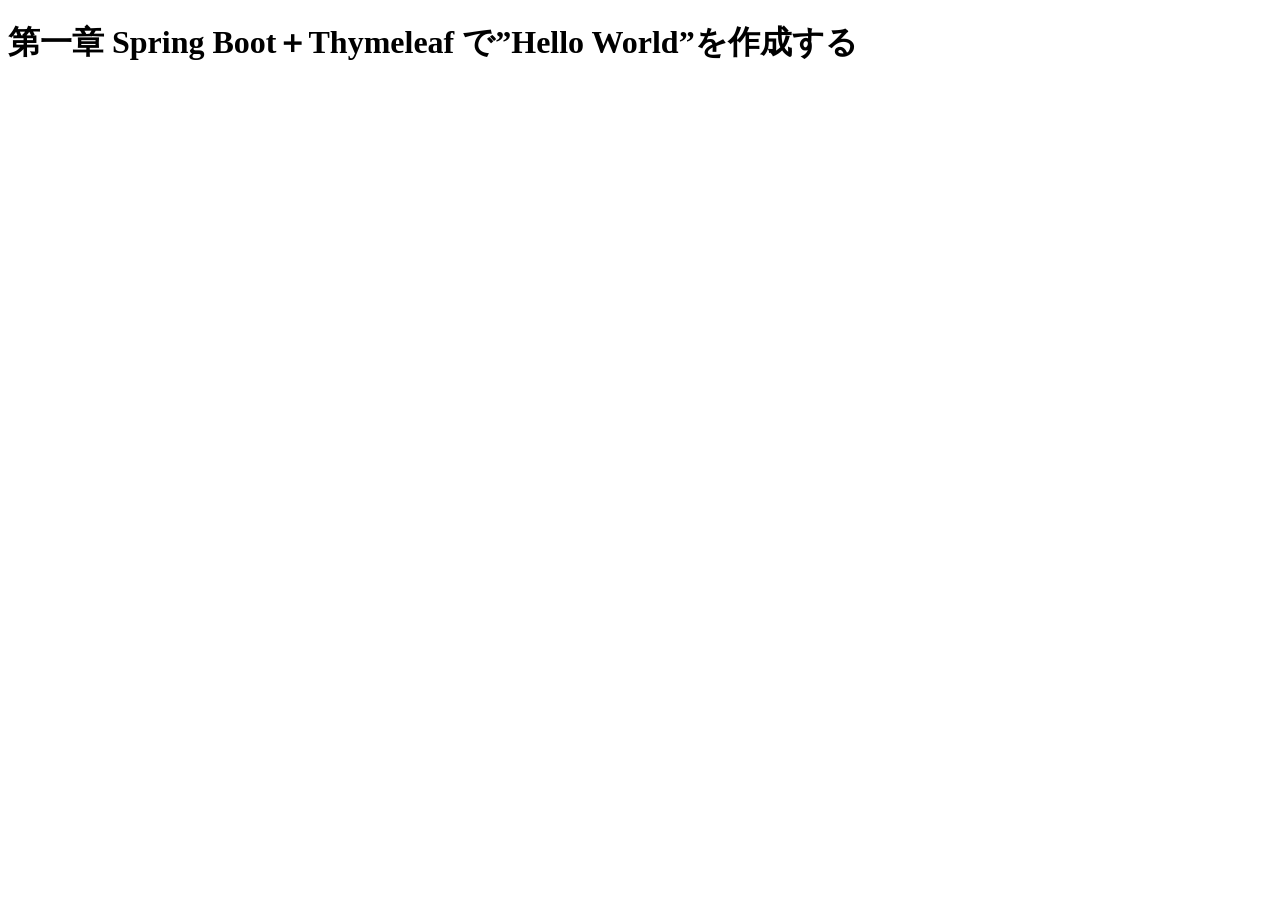
<file: search/src/main/resources/templates/index.html>
<!DOCTYPE html>
<html xmlns="http://www.w3.org/1999/xhtml" xmlns:th="http://www.thymeleaf.org">
<head>
    <title>Hello</title>
    <meta charset="utf-8" />
</head>
<body>
<h1>第一章 Spring Boot＋Thymeleaf で”Hello World”を作成する</h1>
<h2><span th:text="${message}"></span></h2>
</body>
</html>
</file>
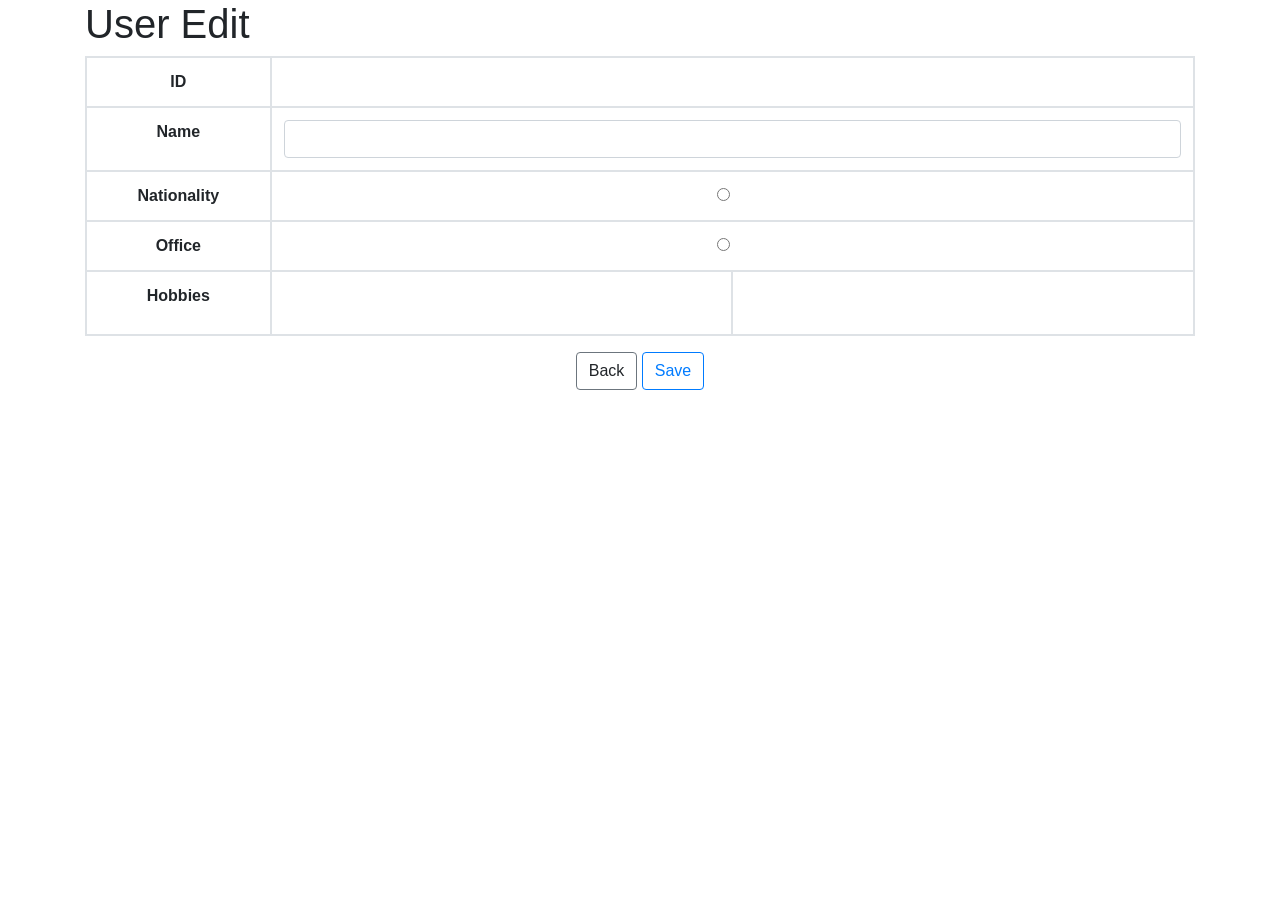
<file: search/src/main/resources/templates/profile/edit_view.html>
<!DOCTYPE html>
<html xmlns="http://www.w3.org/1999/xhtml" xmlns:th="http://www.thymeleaf.org">
  <meta name="viewport" content="width=device-width, initial-scale=1" />
  <div class="container">
    <head>
      <title th:text="#{userEdit}">User Edit</title>
      <link
        rel="stylesheet"
        href="https://maxcdn.bootstrapcdn.com/bootstrap/4.1.0/css/bootstrap.min.css"
      />
      <script
        type="text/javascript"
        src="https://code.jquery.com/jquery-3.3.1.min.js"
      ></script>
      <script
        type="text/javascript"
        src="https://maxcdn.bootstrapcdn.com/bootstrap/4.1.0/js/bootstrap.min.js"
      ></script>
      <meta charset="utf-8" />
    </head>
    <body>
      <h1 th:text="#{userEdit}">User Edit</h1>
      <form
        action="#"
        th:action="@{/user/{id}(id=*{id})}"
        method="post"
        th:object="${user}"
      >
        <table class="table table-bordered text-center">
          <tr class="d-flex">
            <th scope="row" class="col-sm-2 text-center">ID</th>
            <td colspan="2" input th:text="*{id}" class="col-sm-10"></td>
          </tr>
          <tr class="d-flex">
            <th scope="row" class="col-sm-2 text-center" th:text="#{name}">
              Name
            </th>
            <td colspan="2" class="text-left col-sm-10">
              <input type="text" class="form-control" th:field="*{name}" />
            </td>
          </tr>
          <tr class="d-flex">
            <th
              scope="row"
              class="col-sm-2 text-center"
              th:text="#{nationality}"
            >
              Nationality
            </th>
            <td colspan="2" class="col-sm-10">
              <div
                class="form-check form-check-inline"
                th:each="item : ${radioItems}"
              >
                <input
                  type="radio"
                  name="selectedRadio"
                  th:field="*{nationality}"
                  th:value="${item.value}"
                  th:text="${item.value}"
                  class="form-check-input"
                />
              </div>
            </td>
          </tr>
          <tr class="d-flex">
            <th scope="row" class="col-sm-2 text-center" th:text="#{office}">
              Office
            </th>
            <td colspan="2" class="col-sm-10">
              <div
                class="form-check form-check-inline"
                th:each="item : ${checkItems}"
              >
                <input
                  class="form-check-input"
                  type="radio"
                  th:field="*{office}"
                  th:value="${item}"
                />
                <label class="form-check-label" th:text="${item}"></label>
              </div>
            </td>
          </tr>
          <tr class="d-flex">
            <div class="">
              <th scope="row" class="col-sm-2 text-center" th:text="#{hobbies}">
                Hobbies
              </th>
            </div>
            <td id="hobbies" class="col-sm-5">
              <div th:each="item : ${hobbies}" class="hobby">
                <input class="btn text-center" type="text" th:value="${item}" />
              </div>
            </td>
            <td id="selectedHobbies" class="col-sm-5">
              <div th:each="item : ${selectedHobbies}" class="selectedHobby">
                <input
                  class="btn text-center"
                  type="text"
                  th:field="*{hobby}"
                />
              </div>
            </td>
          </tr>
        </table>
        <div class="text-center">
          <a
            class="btn btn-outline-secondary"
            th:href="@{/user/{id}(id=*{id})}"
            th:text="#{back}"
            >Back</a
          >
          <button
            type="submit"
            class="btn btn-outline-primary"
            th:text="#{save}"
          >
            Save
          </button>
        </div>
      </form>
      <script>
        $(function () {
          $(".hobby").click(function (e) {
            let add_contents =
              '<div class="hobby"><input class="selectedHobbyGenerated btn" id="hobby" name="hobby" type="text" value=';
            add_contents += this.children[0].value;
            add_contents += " /></div>";
            $(add_contents).appendTo("#selectedHobbies");
            $(this).remove();
          });
          $(document).on("click", ".hobbyGenerated", function () {
            let add_contents =
              '<div class="hobby"><input class="selectedHobbyGenerated btn" id="hobby" name="hobby" type="text" value=';
            add_contents += this.value;
            add_contents += " /></div>";
            $(add_contents).appendTo("#selectedHobbies");
            $(this).remove();
          });
          $(".selectedHobby").click(function (e) {
            let add_contents =
              '<div class="selectedHobby"><input class="hobbyGenerated btn" type="text" value=';
            add_contents += this.children[0].value;
            add_contents += " /></div>";
            $(add_contents).appendTo("#hobbies");
            $(this).remove();
          });
          $(document).on("click", ".selectedHobbyGenerated", function () {
            let add_contents =
              '<div class="selectedHobby"><input class="hobbyGenerated btn" type="text" value=';
            add_contents += this.value;
            add_contents += " /></div>";
            $(add_contents).appendTo("#hobbies");
            $(this).remove();
          });
        });
      </script>
    </body>
  </div>
</html>
</file>
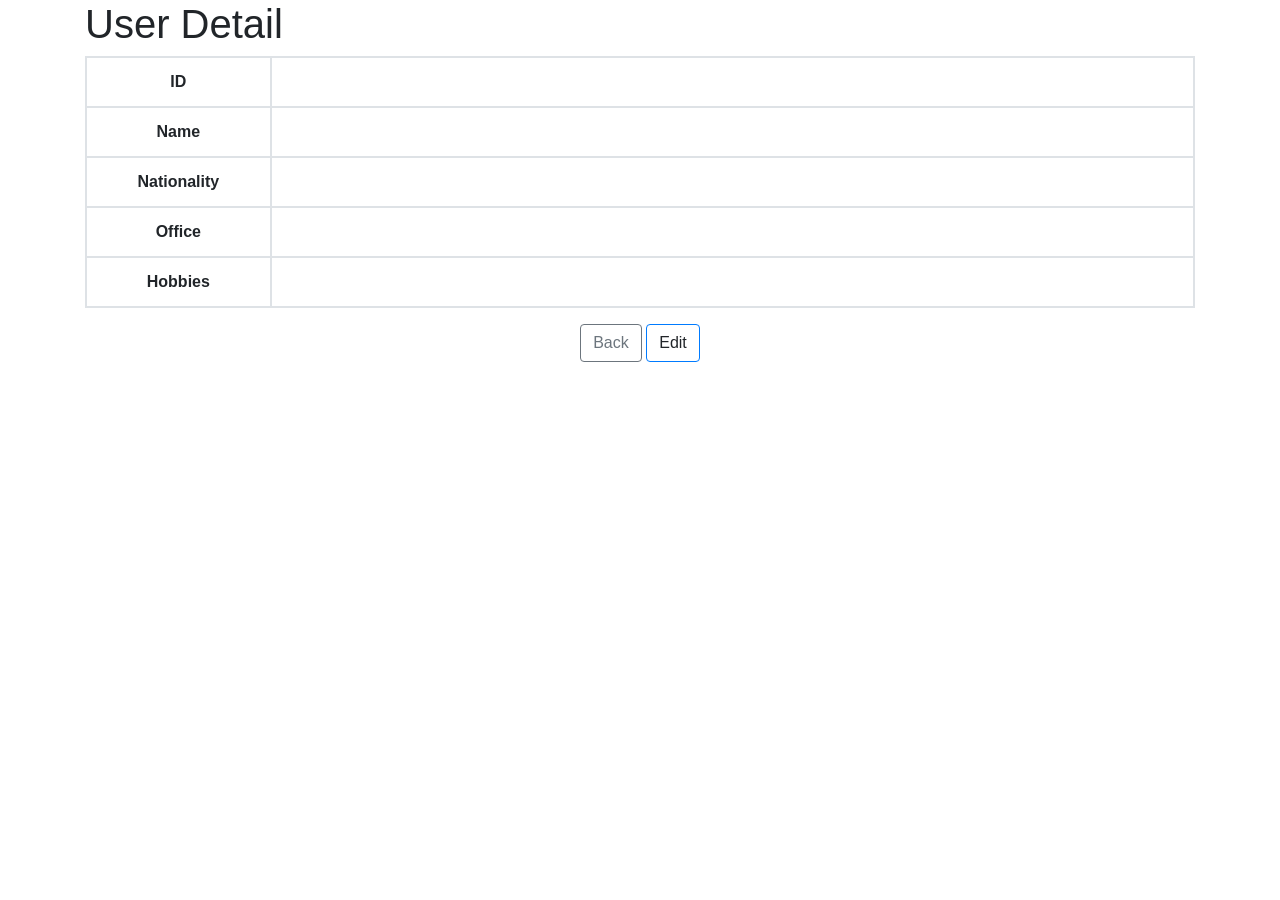
<file: search/src/main/resources/templates/profile/view.html>
<!DOCTYPE html>
<html xmlns="http://www.w3.org/1999/xhtml" xmlns:th="http://www.thymeleaf.org">
<meta name="viewport" content="width=device-width, initial-scale=1">
<div class="container">
    <head>
        <title th:text="#{userDetail}">User Detail</title>
        <link rel="stylesheet" href="https://maxcdn.bootstrapcdn.com/bootstrap/4.1.0/css/bootstrap.min.css">
        <script type="text/javascript" src="https://code.jquery.com/jquery-3.3.1.min.js"></script>
        <script type="text/javascript"
                src="https://maxcdn.bootstrapcdn.com/bootstrap/4.1.0/js/bootstrap.min.js"></script>
        <meta charset="utf-8"/>
    </head>
    <body>
    <h1 th:text="#{userDetail}">User Detail</h1>
    <form action="#" th:action="@{/user/list}" th:object="${user}">
        <table class="table table-bordered text-center">
            <tr class="d-flex">
                <th scope="row" class="col-sm-2">ID</th>
                <td th:text="*{id}" class="col-sm-10"></td>
            </tr>
            <tr class="d-flex">
                <th scope="row" class="col-sm-2" th:text="#{name}">Name</th>
                <td th:text="*{name}" class="col-sm-10"></td>
            </tr>
            <tr class="d-flex">
                <th scope="row" class="col-sm-2" th:text="#{nationality}">Nationality</th>
                <td th:text="*{nationality}" class="col-sm-10"></td>
            </tr>
            <tr class="d-flex">
                <th scope="row" class="col-sm-2" th:text="#{office}">Office</th>
                <td th:text="*{office}" class="col-sm-10"></td>
            </tr>
            <tr class="d-flex">
                <th scope="row" class="col-sm-2" th:text="#{hobbies}">Hobbies</th>
                <td th:text="*{hobby}" class="col-sm-10"></td>
            </tr>
        </table>

        <div class="text-center">
            <button class="btn btn-outline-secondary" th:text="#{back}">Back</button>
            <a class="btn btn-outline-primary" th:href="@{/user/{id}/edit(id=*{id})}" th:text="#{edit}">Edit</a>
        </div>
    </form>

    </body>
</div>
</html>
</file>
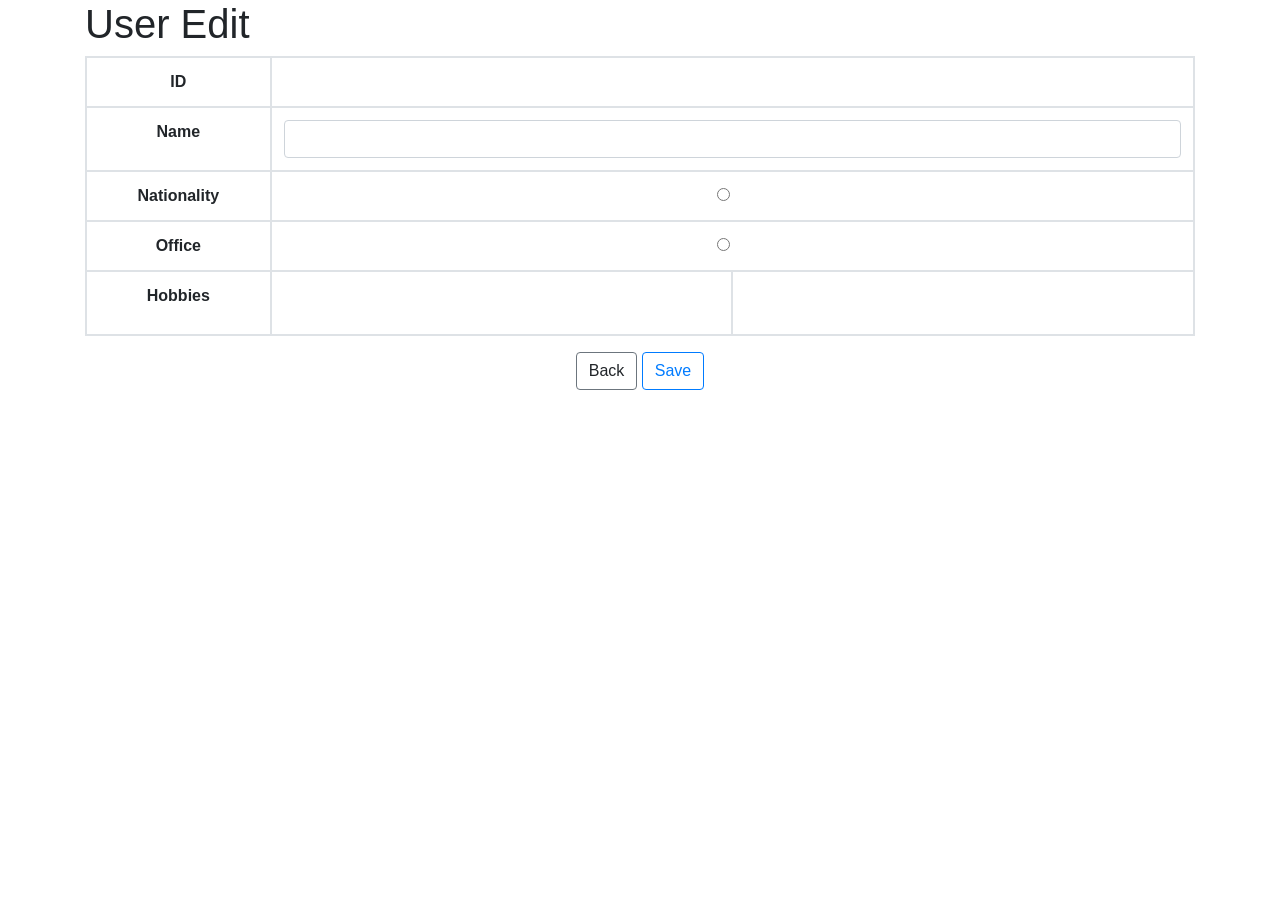
<file: search/src/main/resources/templates/user/edit_view.html>
<!DOCTYPE html>
<html xmlns="http://www.w3.org/1999/xhtml" xmlns:th="http://www.thymeleaf.org">
<meta name="viewport" content="width=device-width, initial-scale=1">
<div class="container">
    <head>
        <title th:text="#{userEdit}">User Edit</title>
        <link rel="stylesheet" href="https://maxcdn.bootstrapcdn.com/bootstrap/4.1.0/css/bootstrap.min.css">
        <script type="text/javascript" src="https://code.jquery.com/jquery-3.3.1.min.js"></script>
        <script type="text/javascript"
                src="https://maxcdn.bootstrapcdn.com/bootstrap/4.1.0/js/bootstrap.min.js"></script>
        <meta charset="utf-8"/>
    </head>
    <body>
    <h1 th:text="#{userEdit}">User Edit</h1>
    <form action="#" th:action="@{/user/{id}(id=*{id})}" method="post" th:object="${user}">
        <table class="table table-bordered text-center">
            <tr class="d-flex">
                <th scope="row" class="col-sm-2 text-center">ID</th>
                <td colspan="2" input th:text="*{id}" class="col-sm-10"></td>
            </tr>
            <tr class="d-flex">
                <th scope="row" class="col-sm-2 text-center" th:text="#{name}">Name</th>
                <td colspan="2" class="text-left col-sm-10">
                    <input type="text" class="form-control" th:field="*{name}">
                </td>
            </tr>
            <tr class="d-flex">
                <th scope="row" class="col-sm-2 text-center" th:text="#{nationality}">Nationality</th>
                <td colspan="2" class="col-sm-10">
                    <div class="form-check form-check-inline" th:each="item : ${radioItems}">
                        <input type="radio" name="selectedRadio" th:field="*{nationality}" th:value="${item.value}"
                               th:text="${item.value}" class="form-check-input"/>
                    </div>
                </td>
            </tr>
            <tr class="d-flex">
                <th scope="row" class="col-sm-2 text-center" th:text="#{office}">Office</th>
                <td colspan="2" class="col-sm-10">
                    <div class="form-check form-check-inline" th:each="item : ${checkItems}">
                        <input class="form-check-input" type="radio" th:field="*{office}" th:value="${item}">
                        <label class="form-check-label" th:text="${item}"></label>
                    </div>
                </td>
            </tr>
            <tr class="d-flex">
                <div class="">
                    <th scope="row" class="col-sm-2 text-center" th:text="#{hobbies}">Hobbies</th>
                </div>
                <td id='hobbies' class="col-sm-5">
                    <div th:each="item : ${hobbies}" class="hobby ">
                        <input class="btn text-center" type="text" th:value="${item}"/>
                    </div>
                </td>
                <td id='selectedHobbies' class="col-sm-5">
                    <div th:each="item : ${selectedHobbies}" class="selectedHobby  ">
                        <input class="btn text-center" type="text" th:field="*{hobby}"/>
                    </div>
                </td>
            </tr>
        </table>
        <div class="text-center">
            <a class="btn btn-outline-secondary" th:href="@{/user/{id}(id=*{id})}" th:text="#{back}">Back</a>
            <button type="submit" class="btn btn-outline-primary" th:text="#{save}">Save</button>
        </div>
    </form>
    <script>
        $(function () {
            $('.hobby').click(function (e) {
                let add_contents = '<div class="hobby"><input class="selectedHobbyGenerated btn" id="hobby" name="hobby" type="text" value=';
                add_contents += this.children[0].value;
                add_contents += ' /></div>';
                $(add_contents).appendTo("#selectedHobbies")
                $(this).remove();
            });
            $(document).on("click", ".hobbyGenerated", function () {
                let add_contents = '<div class="hobby"><input class="selectedHobbyGenerated btn" id="hobby" name="hobby" type="text" value=';
                add_contents += this.value;
                add_contents += ' /></div>';
                $(add_contents).appendTo("#selectedHobbies")
                $(this).remove();
            });
            $('.selectedHobby').click(function (e) {
                let add_contents = '<div class="selectedHobby"><input class="hobbyGenerated btn" type="text" value=';
                add_contents += this.children[0].value;
                add_contents += ' /></div>';
                $(add_contents).appendTo("#hobbies")
                $(this).remove();
            });
            $(document).on("click", ".selectedHobbyGenerated", function () {
                let add_contents = '<div class="selectedHobby"><input class="hobbyGenerated btn" type="text" value=';
                add_contents += this.value;
                add_contents += ' /></div>';
                $(add_contents).appendTo("#hobbies")
                $(this).remove();
            });
        });
    </script>
    </body>
</div>
</html>
</file>
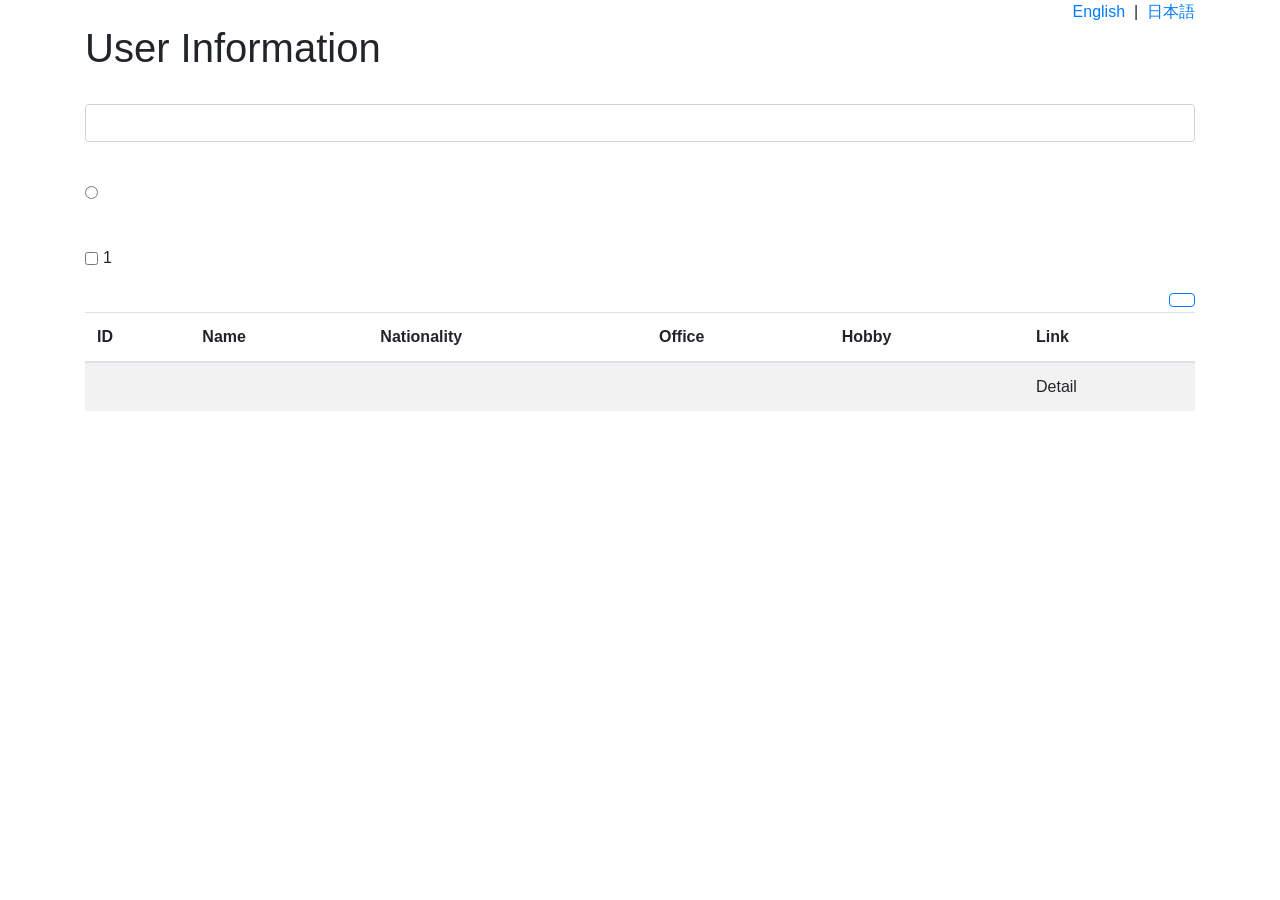
<file: search/src/main/resources/templates/user/list.html>
<!DOCTYPE html>
<html xmlns="http://www.w3.org/1999/xhtml" xmlns:th="http://www.thymeleaf.org">
<meta name="viewport" content="width=device-width, initial-scale=1">
<div class="container">
    <head>
        <title th:text="#{userInfo}">User Info</title>
        <link rel="stylesheet" href="https://maxcdn.bootstrapcdn.com/bootstrap/4.1.0/css/bootstrap.min.css">
        <script type="text/javascript" src="https://code.jquery.com/jquery-3.3.1.min.js"></script>
        <script type="text/javascript"
                src="https://maxcdn.bootstrapcdn.com/bootstrap/4.1.0/js/bootstrap.min.js"></script>
        <meta charset="utf-8"/>
    </head>
    <body>
    <div class="text-right">
        <a href="/user/list?lang=en">English</a>
        &nbsp;|&nbsp;
        <a href="/user/list?lang=ja" >日本語</a>
    </div>
    <h1 th:text="#{userInfo}">User Information</h1>
    <form action="#" th:action="@{/user/list}" th:object="${search}">
        <div class="form-group">
            <label th:text="#{name}"></label>
            <input type="text" class="form-control" th:field="*{name}">
        </div>
        <label th:text="#{nationality}"></label>
        <div class="form-group">
            <div class="form-check form-check-inline" th:each="item : ${radioItems}">
                <input type="radio" name="selectedRadio" th:field="*{nationality}" th:value="${item.key}"
                       th:text="${item.value}" class="form-check-input"/>
            </div>
        </div>
        <label th:text="#{office}"></label>
        <div class="form-group">
            <div class="form-check form-check-inline" th:each="item : ${checkItems}">
                <input class="form-check-input" type="checkbox" th:field="*{office}" th:value="${item}">
                <label class="form-check-label" th:text="${item}">1</label>
            </div>
        </div>
        <div class="text-right">
            <button type="submit" class="btn btn-outline-primary" th:text="#{search}"></button>
        </div>
    </form>
    <table class="table table-hover table-striped">
        <thead>
        <tr>
            <th>ID</th>
            <th th:text="#{name}">Name</th>
            <th th:text="#{nationality}">Nationality</th>
            <th th:text="#{office}">Office</th>
            <th th:text="#{hobbies}">Hobby</th>
            <th th:text="#{link}">Link</th>
        </tr>
        </thead>
        <tbody>
        <tr th:each="user : ${userlist}" th:object="${user}">
            <td class="center" th:text="*{id}"></td>
            <td class="center" th:text="*{name}"></td>
            <td class="center" th:text="*{nationality}"></td>
            <td class="center" th:text="*{office}"></td>
            <td class="center" th:text="*{hobby}"></td>
            <td class="center"><a th:href="@{/user/{id}(id=*{id})}">Detail</a></td>
        </tr>
        </tbody>
    </table>
    </body>
</div>
</html>
</file>
